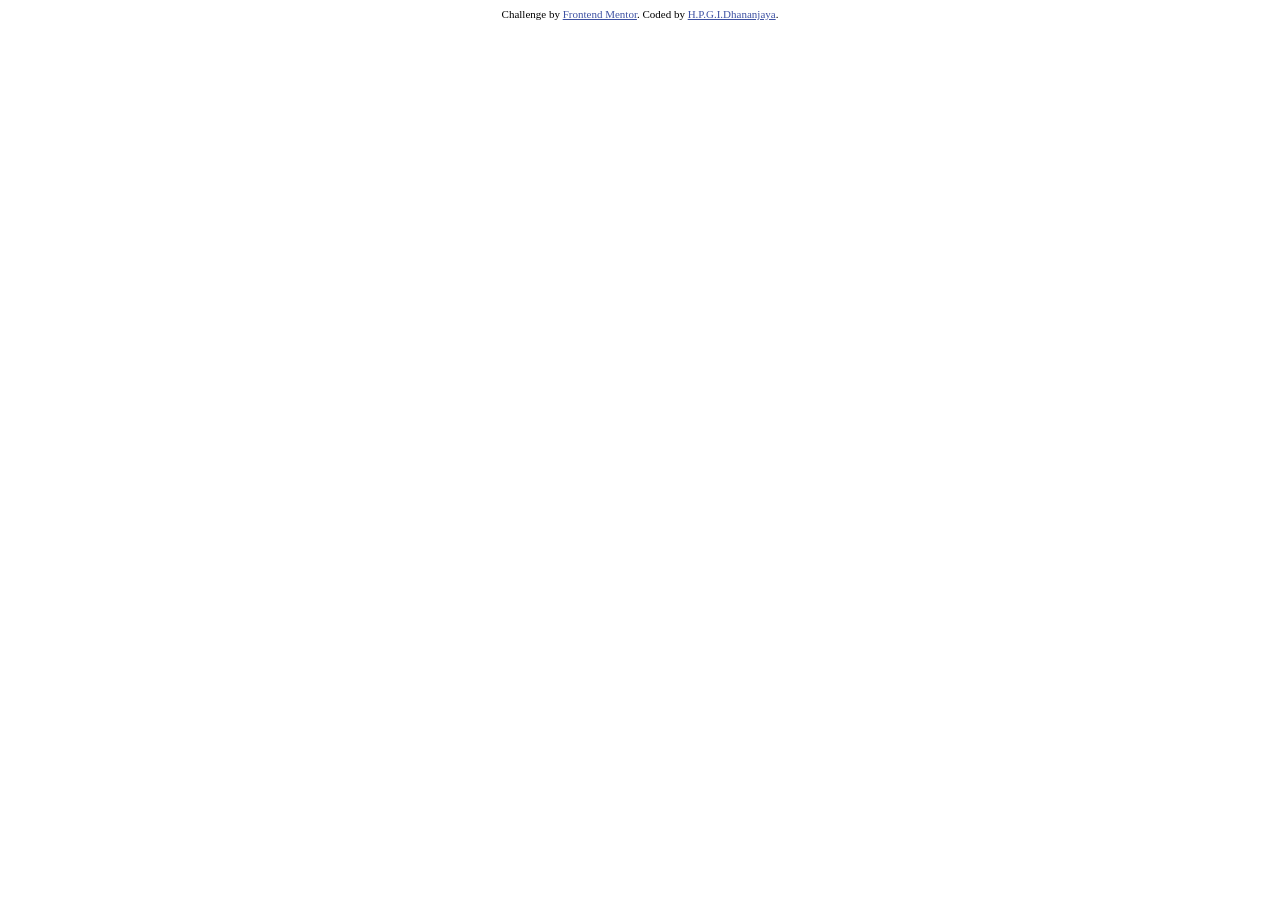
<file: interactive-comments-section-main/index.html>
<!DOCTYPE html>
<html lang="en">
<head>
  <meta charset="UTF-8">
  <meta name="viewport" content="width=device-width, initial-scale=1.0"> <!-- displays site properly based on user's device -->

  <link rel="icon" type="image/png" sizes="32x32" href="./images/favicon-32x32.png">
  
  <title>Frontend Mentor | Interactive comments section</title>

  <!-- Feel free to remove these styles or customise in your own stylesheet 👍 -->
  <style>
    .attribution { font-size: 0.6875rem; text-align: center; }
    .attribution a { color: hsl(228, 45%, 44%); }
  </style>
</head>
<body>

  <!-- Pull dynamic content from the data.json file -->
  
  <footer class="attribution">
    Challenge by <a href="https://www.frontendmentor.io?ref=challenge">Frontend Mentor</a>. 
    Coded by <a href="#">H.P.G.I.Dhananjaya</a>.
  </footer>
</body>
</html>
</file>
